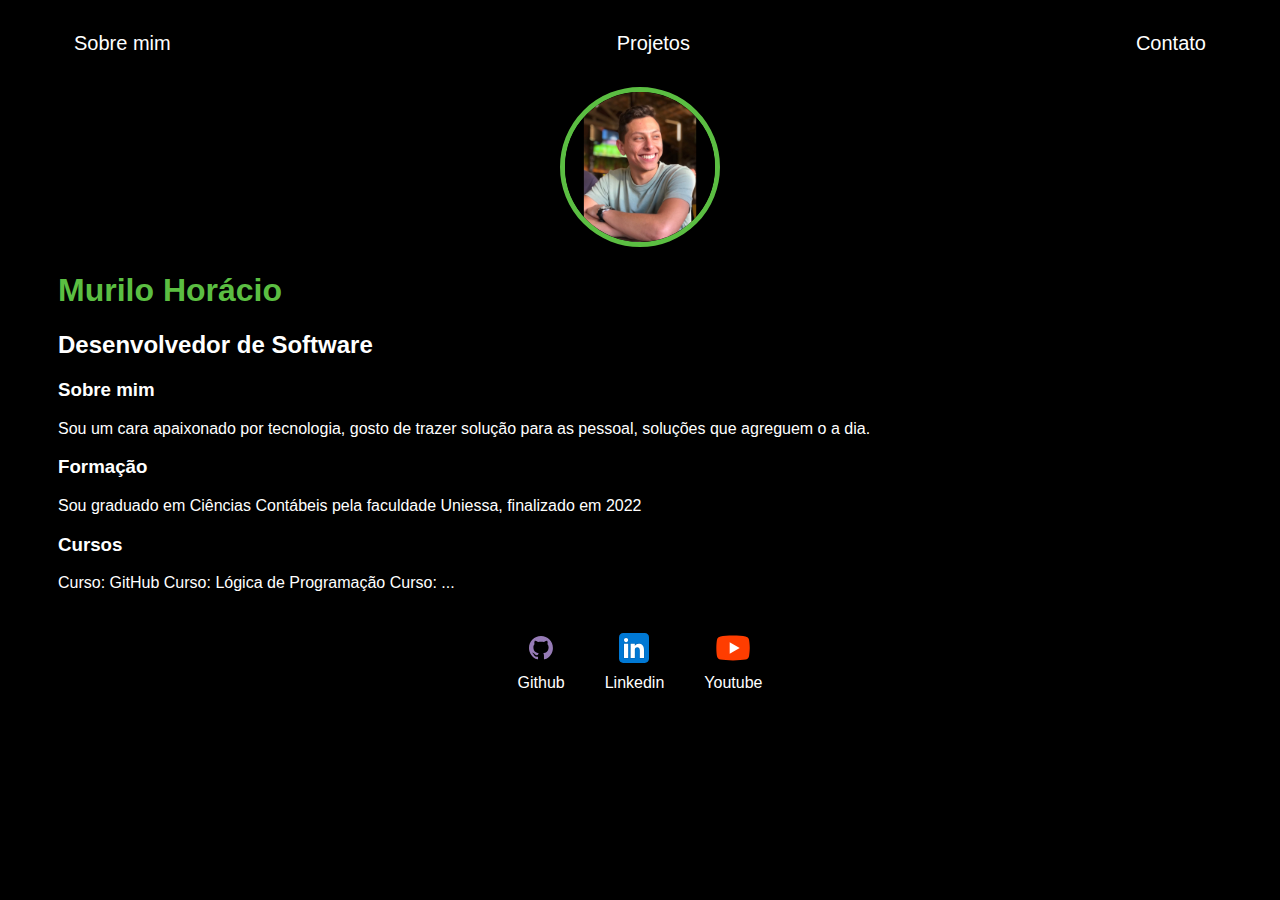
<file: src/academy/devdojo/maratonajava/xdesenvolvimentoskw/html/meusite/index.html>
<!DOCTYPE html>
<html lang="en">

<head>
    <meta charset="UTF-8">
    <meta http-equiv="X-UA-Compatible" content="IE=edge">
    <meta name="viewport" content="width=device-width, initial-scale=1.0">
    <title>Murilo Horácio</title>
    <link rel="stylesheet" href="index.css">
</head>

<body>
<div class="container">
    <nav>
        <ul>
            <li>
                <a href="index.html">Sobre mim</a>
            </li>
            <li>
                <a href="project.html">Projetos</a>
            </li>
            <li>
                <a href="contact.html">Contato</a>
            </li>
        </ul>
    </nav>

    <header>
        <div class="center">
            <img src="img/Foto.jpeg"></img>
        </div>
        <h1>Murilo Horácio</h1>
        <h2>Desenvolvedor de Software</h2>
    </header>

    <main>
        <section>
            <h3>Sobre mim</h3>
            <p>
                Sou um cara apaixonado por tecnologia, gosto de trazer solução para as pessoal, soluções que agreguem o a dia.
            </p>
        </section>
        <section>
            <h3>Formação</h3>
            <p>
                Sou graduado em Ciências Contábeis pela faculdade Uniessa, finalizado em 2022
            </p>
        </section>
        <section>
            <h3>Cursos</h3>
            <p>
                Curso: GitHub
                Curso: Lógica de Programação
                Curso: ...

            </p>
        </section>
    </main>

    <footer>
        <a href="https://github.com/HoracioMurilo" target="_blank" rel="noopener noreferrer">
            <img src="img/github.svg"></img>
            <p>Github</p>
        </a>
        <a href="https://www.linkedin.com/in/murilo-hc/" target="_blank" rel="noopener noreferrer">
            <img src="img/linkedin.svg"></img>
            <p>Linkedin</p>
        </a>
        <a href="https://www.youtube.com/watch?v=n_Etdr7Dbjs&t=109s" target="_blank" rel="noopener noreferrer">
            <img src="img/youtube.svg"></img>
            <p>Youtube</p>
        </a>
    </footer>
</div>

</body>

</html>
</file>
<file: src/academy/devdojo/maratonajava/xdesenvolvimentoskw/html/meusite/index.css>
body {
    color: white;
    background-color: black;
    font-family: Arial, Helvetica, sans-serif;
}

ul {
    display: flex;
    justify-content: space-between;
    list-style-type: none;
    align-items: center;
    padding: 16px;
}

a {
    color: white;
    text-decoration: none;
}

header img {
    width: 150px;
    height: 150px;
    border-radius: 50%;
    border: 5px solid #5BBE42;
}

.center {
    text-align: center;
}

h1 {
    color: #5BBE42;
}

footer img {
    width: 40px;
    height: 40px;
}

footer {
    display: flex;
    justify-content: center;
}

footer a {
    margin: 20px;
    text-align: center;
}

footer p {
    margin-top: 2px;
}

.container {
    padding: 0px 50px;
}

nav a {
    font-size: 20px;
}

nav a:hover {
    color: #5BBE42;
}

.contact-form input {
    width: 100%;
    padding: 8px 0;
    margin: 8px 0;
}

.contact-form input[type=text] {
    height: 100px;
}

button {
    color: black;
    background-color: white;
    border: none;
    width: 100px;
    height: 30px;
}
</file>
